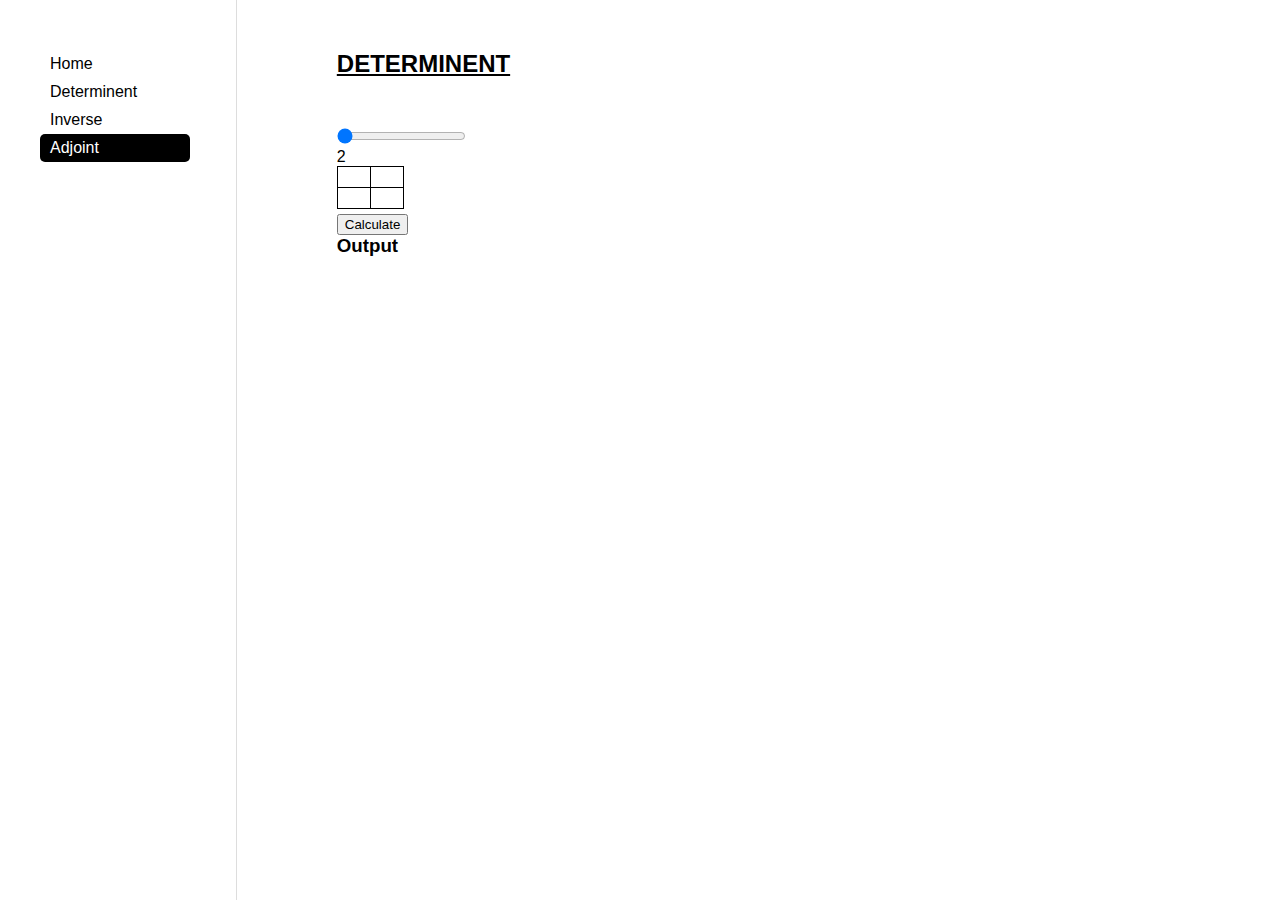
<file: html/adjoint.html>
<!DOCTYPE html>
<html lang="en">
  <head>
    <meta charset="UTF-8" />
    <meta name="viewport" content="width=device-width, initial-scale=1.0" />
    <title>Adjoint</title>
    <link rel="stylesheet" href="../css/style.css" />
    <script src="../js/matrix.js"></script>
    <script src="../js/table.js"></script>
    <script src="../js/main.js"></script>
    <script src="../js/adjoint.js"></script>
  </head>

  <body>
    <!-- Sidebar  -->
    <nav>
      <ul>
        <li><a href="./index.html">Home</a></li>
        <li><a href="./determinent.html">Determinent</a></li>
        <li><a href="./inverse.html">Inverse</a></li>
        <li class="active"><a href="./adjoint.html">Adjoint</a></li>
      </ul>
    </nav>
    <div class="app">
      <h2>DETERMINENT</h2>
      <!-- Slider -->
      <input
        type="range"
        min="2"
        max="5"
        value="1"
        class="slider"
        id="slider"
        oninput="changeInputTable()"
      />
      <p id="table_size">2</p>
      <!-- Table -->
      <table id="input">
        <tr>
          <td contenteditable="true"></td>
          <td contenteditable="true"></td>
        </tr>
        <tr>
          <td contenteditable></td>
          <td contenteditable></td>
        </tr>
      </table>
      <!-- Calculate btn -->
      <input type="button" value="Calculate" onclick="calculate('adjoint')" />

      <!-- Output -->
      <br />
      <h3>Output</h3>
      <div id="output"></div>
    </div>
  </body>
</html>
</file>
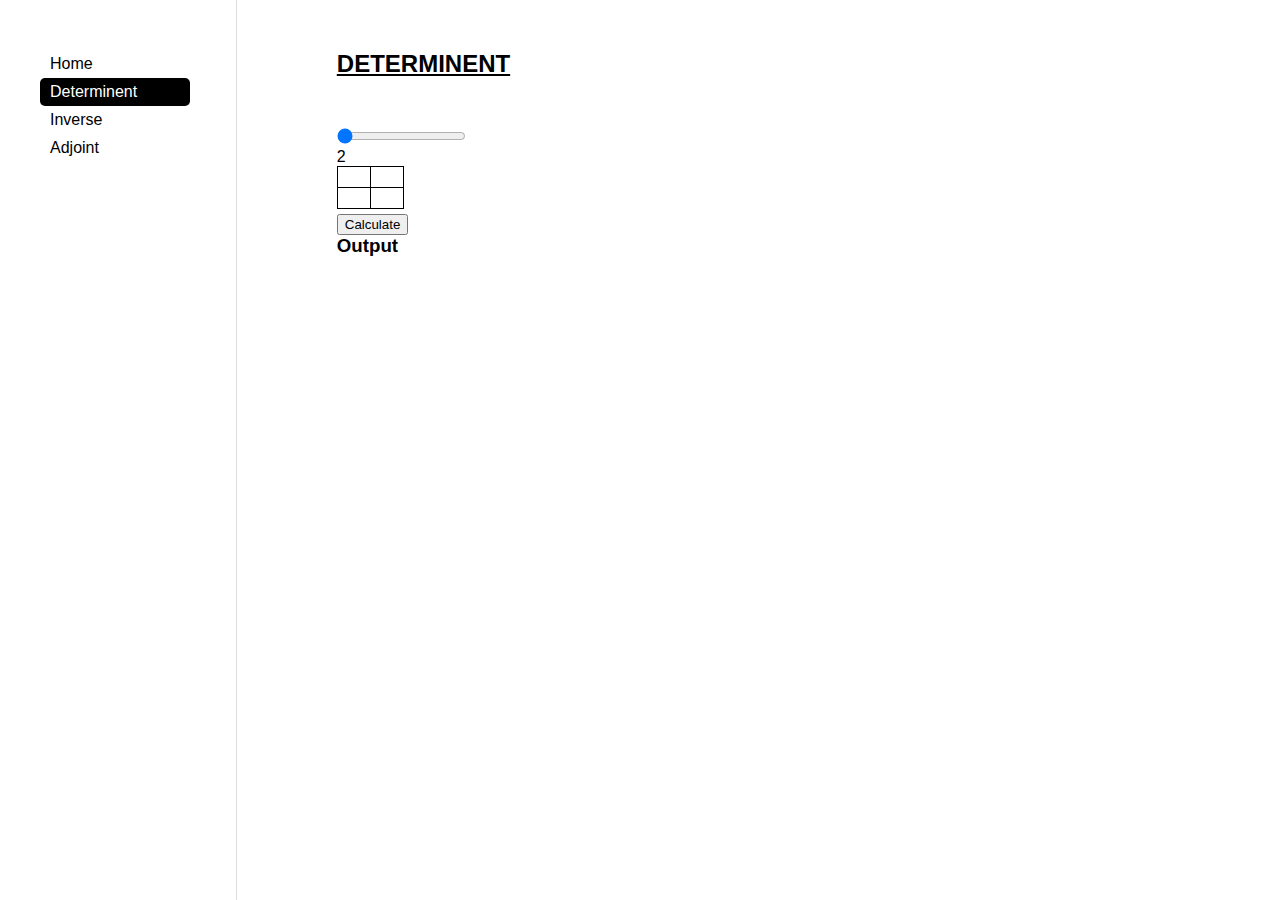
<file: html/determinent.html>
<!DOCTYPE html>
<html lang="en">
  <head>
    <meta charset="UTF-8" />
    <meta name="viewport" content="width=device-width, initial-scale=1.0" />
    <title>Document</title>
    <link rel="stylesheet" href="../css/style.css" />
    <script src="../js/matrix.js"></script>
    <script src="../js/table.js"></script>
    <script src="../js/main.js"></script>
  </head>

  <body>
    <!-- Sidebar  -->
    <nav>
      <ul>
        <li><a href="./index.html">Home</a></li>
        <li class="active"><a href="./determinent.html">Determinent</a></li>
        <li><a href="./inverse.html">Inverse</a></li>
        <li><a href="./adjoint.html">Adjoint</a></li>
      </ul>
    </nav>
    <div class="app">
      <h2>DETERMINENT</h2>
      <!-- Slider -->
      <input
        type="range"
        min="2"
        max="5"
        value="1"
        class="slider"
        id="slider"
        oninput="changeInputTable()"
      />
      <p id="table_size">2</p>
      <!-- Table -->
      <table id="input">
        <tr>
          <td contenteditable="true"></td>
          <td contenteditable="true"></td>
        </tr>
        <tr>
          <td contenteditable></td>
          <td contenteditable></td>
        </tr>
      </table>
      <!-- Calculate btn -->
      <input
        type="button"
        value="Calculate"
        onclick="calculate('determinent')"
      />

      <!-- Output -->
      <br />
      <h3>Output</h3>
      <div id="output"></div>
    </div>
  </body>
</html>
</file>
<file: css/style.css>
* {
  font-family: -apple-system, BlinkMacSystemFont, "Segoe UI", Roboto, Oxygen,
    Ubuntu, Cantarell, "Open Sans", "Helvetica Neue", sans-serif;
  margin: 0%;
}

body {
  display: flex;
  height: 100vh;
}

nav {
  flex-basis: 20%;
  height: 100%;
  border-right: 1px solid #ddd;
}

nav ul {
  padding-top: 50px;
}

.app {
  flex-basis: 80%;
  padding: 50px 0 0 100px;
}

nav ul {
  width: 150px;
}

nav ul li {
  list-style: none;
  padding: 5px 0 5px 10px;
  border-radius: 5px;
}

nav ul li a {
  color: black;
  text-decoration: none;
}

.active {
  background: black;
}

.active a {
  color: white;
}

table {
  margin-bottom: 5px;
  border-collapse: collapse;
}

table td {
  border: 1px solid black;
  outline: none;
  width: 30px;
  text-align: center;
}

h2 {
  text-decoration: underline;
  margin-bottom: 50px;
}
</file>
